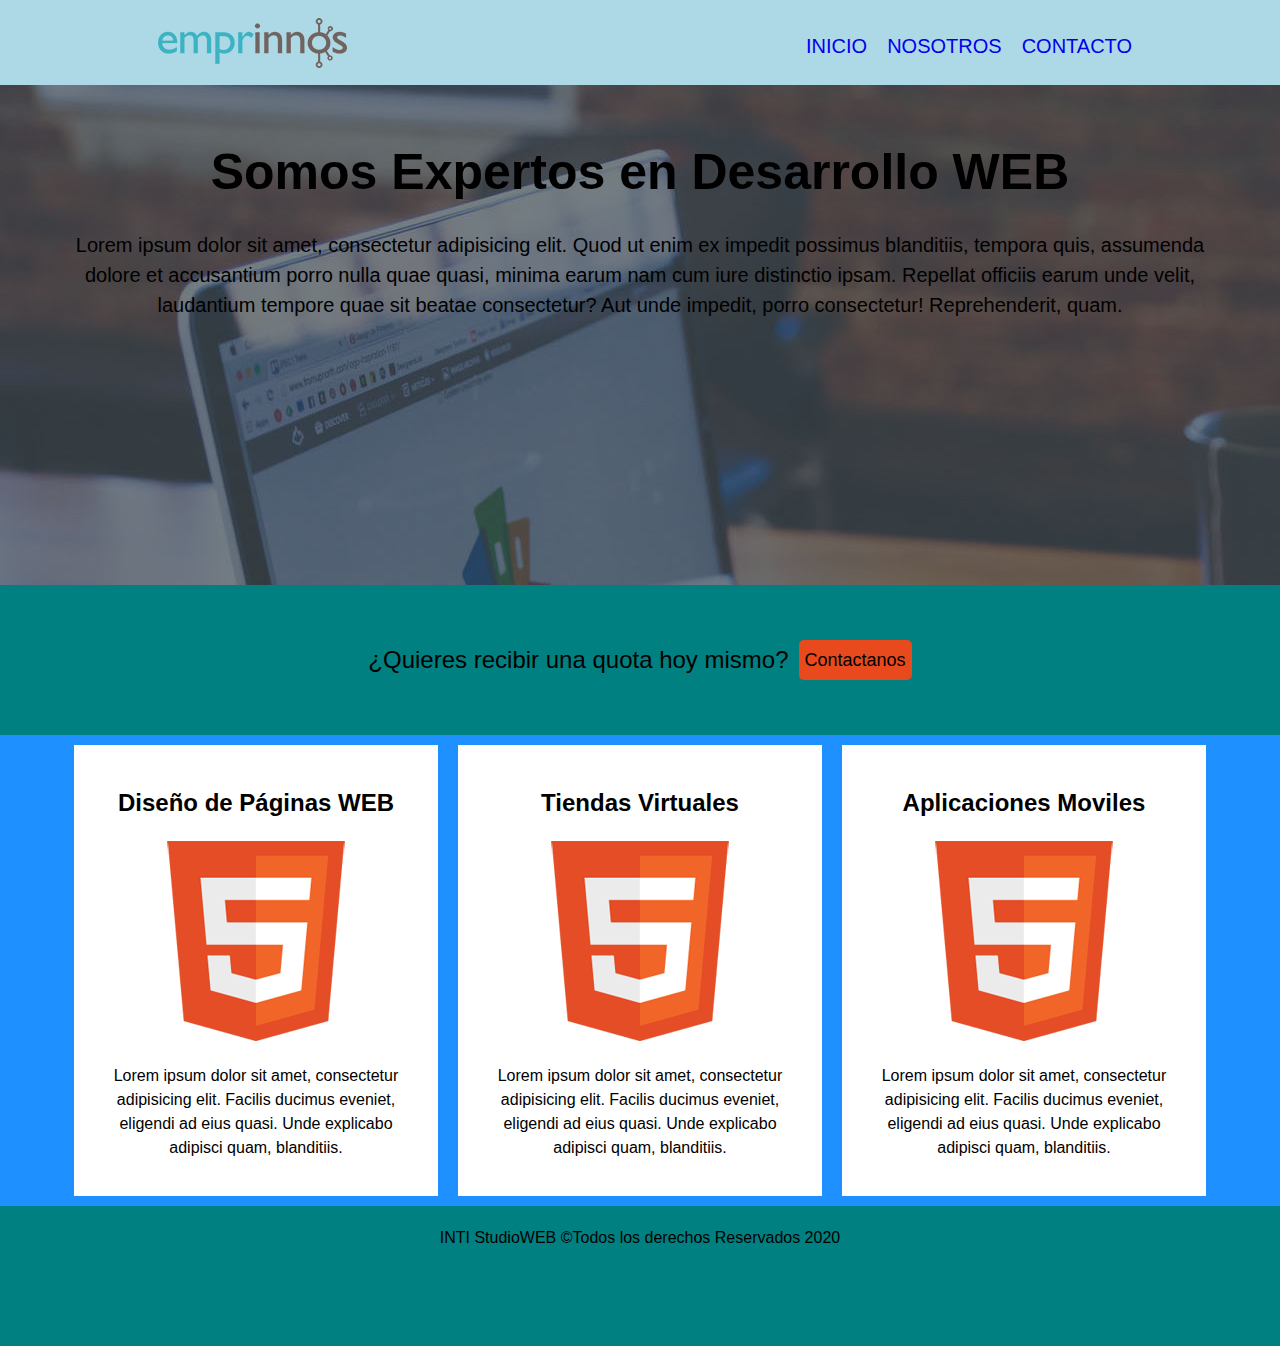
<file: index.html>
<!DOCTYPE html>
<html lang="en">
<head>
	<meta charset="UTF-8">
	<meta name="viewport" content="width=device-width, initial-scale=1.0">
	<title>IntiStudioWeb|Inicio</title>
	<link rel="stylesheet" href="estilos.css">
</head>


<body>

<!-- El encabezado de la página con el menu y el logo-->

<header>
	<nav class="contenedor-flex-1">		
		<a href="index.html"><img id="img" class="img" src="img/logoE.png" alt=""></a>		
		<ul>
			<li><a href="index.html">inicio</a></li>
			<li><a href="nosotros.html">nosotros</a></li>
			<li><a href="contacto.html">contacto</a></li>
		</ul>						
	</nav>
</header>
	
<!-- El banner con el botón de cotización-->

	<section class="banner">
		<div class="contenedor">
			<h1 class="titulo-banner">Somos  Expertos en Desarrollo WEB</h1>
			<p>
				Lorem ipsum dolor sit amet, consectetur adipisicing elit. Quod ut enim ex impedit possimus blanditiis, tempora quis, assumenda dolore et accusantium porro nulla quae quasi, minima earum nam cum iure distinctio ipsam. Repellat officiis earum unde velit, laudantium tempore quae sit beatae consectetur? Aut unde impedit, porro consectetur! Reprehenderit, quam.
			</p>
		</div>
	</section>

<!-- Sección recibe una cuota-->

   <section >
      <div class="colorCuota">
        <span>¿Quieres recibir una quota hoy mismo?</span>        
        <button type="submit"><a href="contacto.html">Contactanos</a></button>        
      </div>
    </section>


<!-- La sección de Servicios-->
<section class="color-primario">

	<div class="contenedor-flex contenedor">
		<div class="primeraCaja">
			<h2>Diseño de Páginas WEB</h2>
			<img src="img/logo.png" alt="icono de notebook">
			<p>
				Lorem ipsum dolor sit amet, consectetur adipisicing elit. Facilis ducimus eveniet, eligendi ad eius quasi. Unde explicabo adipisci quam, blanditiis.
		    </p>
	    </div>

		<div class="segundaCaja">
			<h2>Tiendas Virtuales</h2>
			<img src="img/logo.png" alt="icono de notebook">
			<p>
			   Lorem ipsum dolor sit amet, consectetur adipisicing elit. Facilis ducimus eveniet, eligendi ad eius quasi. Unde explicabo adipisci quam, blanditiis.
			</p>
		</div>

		<div class="terceraCaja">
			<h2>Aplicaciones Moviles </h2>
			<img src="img/logo.png" alt="icono de notebook">
			<p>
			   Lorem ipsum dolor sit amet, consectetur adipisicing elit. Facilis ducimus eveniet, eligendi ad eius quasi. Unde explicabo adipisci quam, blanditiis.
			</p>
	    </div>
	</div>
</section>

<!-- El pie de la página-->

	<footer>
		<div class="contenedor">
			INTI StudioWEB &copy;Todos los derechos Reservados 2020
		</div>
	</footer>
</body>
</html>
</file>
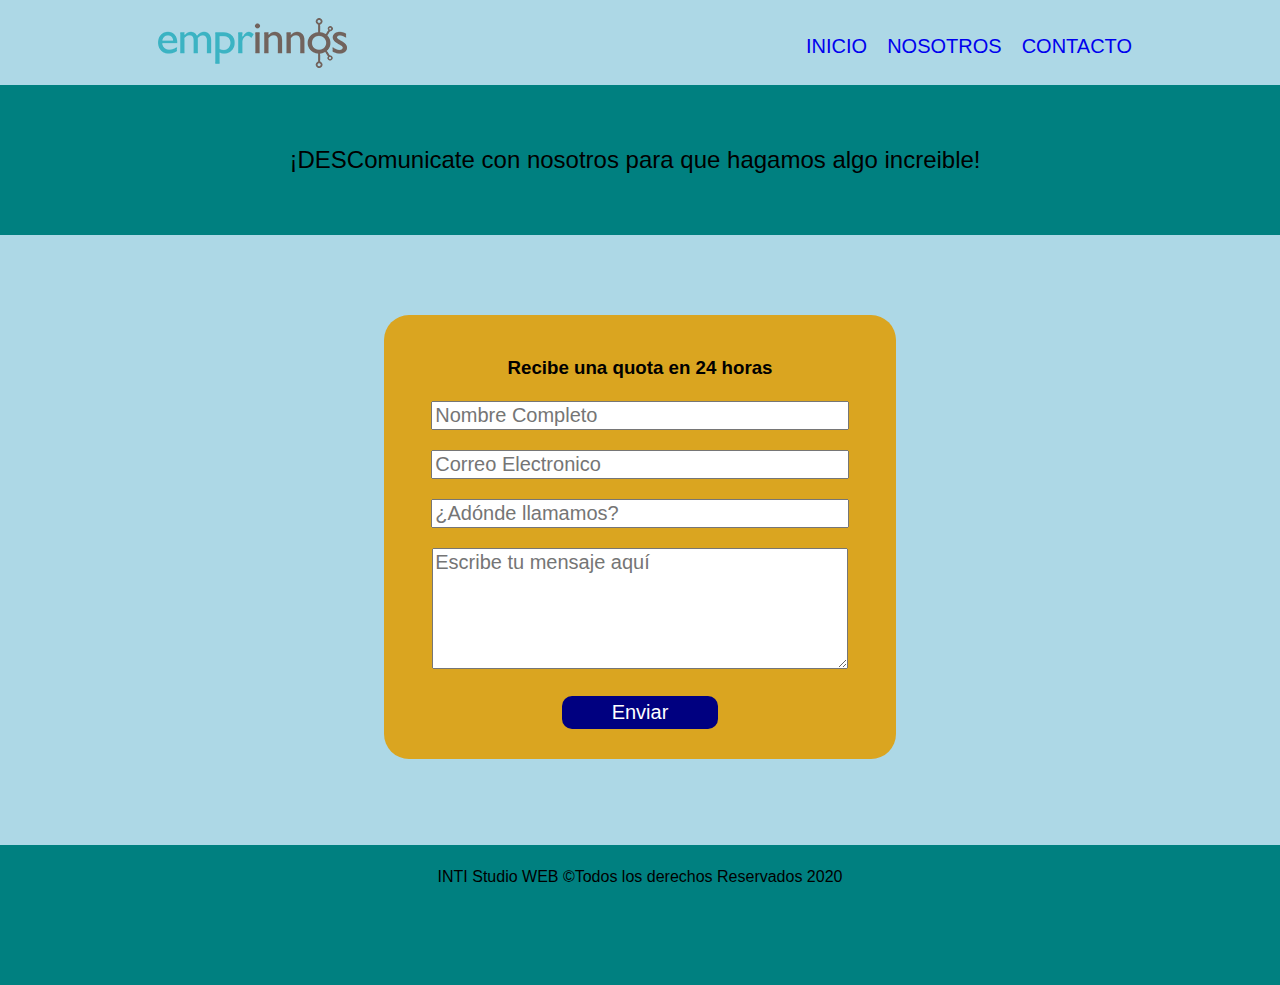
<file: contacto.html>
<!DOCTYPE html>
<html lang="en">
<head>
	<meta charset="UTF-8">
	<meta name="viewport" content="width=device-width, initial-scale=1.0">
	<title>IntiStudioWeb|Contacto</title>
	<link rel="stylesheet" href="estilos.css">
</head>


<body>

<!-- El encabezado de la página con el menu y el logo-->
<header>
    <nav class="contenedor-flex-1">     
        <a href="index.html"><img src="img/logoE.png" alt=""></a>       
        <ul>
            <li><a href="index.html">inicio</a></li>
            <li><a href="nosotros.html">nosotros</a></li>
            <li><a href="contacto.html">contacto</a></li>
        </ul>                       
    </nav>
</header>
	
<!-- Sección recibe una cuota-->

   <section >
      <div class="colorCuota">
        <span>¡DESComunicate con nosotros para que hagamos algo increible!</span>                     
      </div>
    </section>

<!-- La sección del formulario-->



     <section class="seccion-formulario">
     <!--	<h1>Usa este formulario para ponerte en contacto con nosotros</h1>-->
     <div class="contenedor-formulario">
     	<h3>Recibe una quota en 24 horas</h3>
     	<form class="formulario">
     		<div>
     			<!-- <label for="nombre">Nombre</label> <br> -->
     			<input  type="text" placeholder="Nombre Completo" id="nombre">
     		</div>

     		<div>
     			<!-- <label for="correo">Email</label> <br> -->
     			<input type="text" placeholder="Correo Electronico" id="correo">
     		</div>
     		<div>
     			<!--<label for="telefono">Teléfono</label> <br>-->
     			<input type="text" placeholder="¿Adónde llamamos?">
     		</div>
     		<div>
     			<!--<label for="mensaje">Mensaje</label> <br> -->
     			<textarea name="cajaDeTexto" id="mensaje" placeholder="Escribe tu mensaje aquí" rows="5"></textarea>
     		</div>
     		<div class="alinear-boton">
     		<button class ="boton" type="submit">Enviar</button>
     	    </div>    	    
     	</form>
     </div>
 </section>


<!-- El pie de la página-->

	<footer>
		<div>INTI Studio WEB &copy;Todos los derechos Reservados 2020</div>
	</footer>
</body>
</html>
</file>
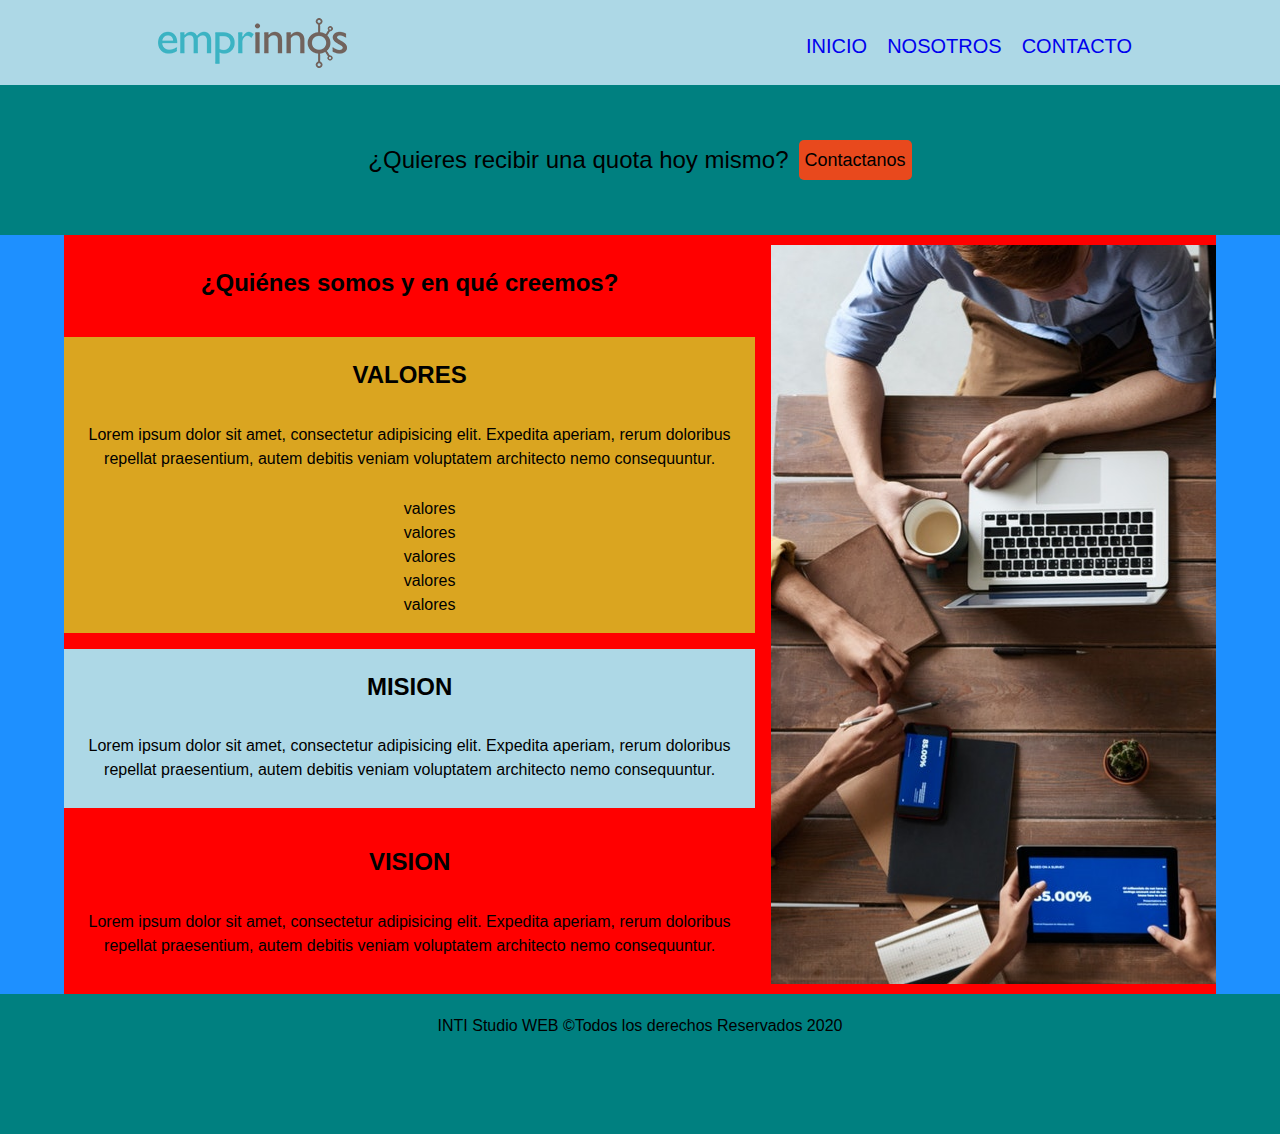
<file: nosotros.html>
<!DOCTYPE html>
<html lang="en">
<head>
	<meta charset="UTF-8">
	<meta name="viewport" content="width=device-width, initial-scale=1.0">
	<title>IntiStudioWeb|Nosotros</title>
	<link rel="stylesheet" href="estilos.css">
</head>


<body>

<!-- El encabezado de la página con el menu y el logo-->
<header>
	<nav class="contenedor-flex-1">		
		<a href="index.html"><img src="img/logoE.png" alt=""></a>		
		<ul>
			<li><a href="index.html">inicio</a></li>
			<li><a href="nosotros.html">nosotros</a></li>
			<li><a href="contacto.html">contacto</a></li>
		</ul>						
	</nav>
</header>
	
<!-- El banner con el botón de cotización-->

<!-- Sección recibe una cuota-->

   <section >
      <div class="colorCuota">
        <span>¿Quieres recibir una quota hoy mismo?</span>        
        <button type="submit"><a href="contacto.html">Contactanos</a></button>        
      </div>
    </section>

<!-- La sección de Nosotros -->

<section class="color-primario">
<div class="grid-2 contenedor">
	
	<div class="acerca">

     <h2>¿Quiénes somos y en qué creemos?</h2>
	


    </div>

	<div class="valores">
		<h2>VALORES</h2>
		<p>
			Lorem ipsum dolor sit amet, consectetur adipisicing elit. Expedita aperiam, rerum doloribus repellat praesentium, autem debitis veniam voluptatem architecto nemo consequuntur. 
        </p>

        <ul>
        	<li>valores</li>
        	<li>valores</li>
        	<li>valores</li>
        	<li>valores</li>
        	<li>valores</li>
        </ul>  

	</div>

	<div class="mision">
		<h2>MISION</h2>
		<p>
			Lorem ipsum dolor sit amet, consectetur adipisicing elit. Expedita aperiam, rerum doloribus repellat praesentium, autem debitis veniam voluptatem architecto nemo consequuntur. 
        </p>
	</div>
	<div class="vision">

		<h2>VISION</h2>
		<p>
			Lorem ipsum dolor sit amet, consectetur adipisicing elit. Expedita aperiam, rerum doloribus repellat praesentium, autem debitis veniam voluptatem architecto nemo consequuntur. 
	    </p>
	</div>

	<div class="equipo">	
    </div>
</div>
</section>


<!-- El pie de la página-->

	<footer>
		<div>INTI Studio WEB &copy;Todos los derechos Reservados 2020</div>
	</footer>
</body>
</html>
</file>
<file: estilos.css>
body{
	font-family:  'MS Serif', 'New York', sans-serif;
	font-size: 16px;
	line-height: 1.5;
	margin:0;
	padding:0;
}

.contenedor{
  width:90%;
  margin:auto;
  overflow:hidden;
}

.color-primario {
  background-color: dodgerblue;
}


/*Encabezado de la Pagina*/

header {
  background-color: lightblue;
  min-height: 70px;
  padding-top: 15px;
  overflow:hidden;
}

.contenedor-flex-1 {
  display: flex;
  justify-content: space-between;
  align-items: center;
  width: 80%;
  margin:auto;
}


.contenedor-flex-1 ul {
  display: flex;
  justify-content: flex-end;
  align-items: center;
 
}

 .contenedor-flex-1   ul li {
    margin-right: 20px;
    &:last-child {
    margin-right:20px;
  };  
        list-style-type: none;

}




.contenedor-flex-1 li a {
  text-decoration: none;
  font-size: 20px;
  text-transform: uppercase;
  }


/*Banner*/

.banner {
	
	min-height: 500px;
	text-align: center;
	background:url('img/banner.jpg') ;
	font-size: 20px;
}

.titulo-banner{
  margin-top:0px;
  font-size:50px;
  margin-bottom:10px;
  padding-top: 50px;
}


/*Anuncio para recibir una cuota*/

.colorCuota {
	background-color: teal;
	min-height: 150px;	
  display: flex;
  flex-wrap: wrap;
  align-items: center; 
  justify-content: center;
  text-align: center;
}

.colorCuota span {
	font-size: 1.5rem;
	margin-right: 10px;
	
}

.colorCuota button {
  height:40px;
  background:#e8491d;
  border-radius:5px;
  border: 0;
  overflow: hidden;
}

.colorCuota a {
	text-decoration: none;
	color: black;
	font-size: 18px;
}

/*Seccion de Servicios*/

.contenedor-flex {
  display: flex;
  justify-content: center;
  flex-wrap:nowrap;

}

.contenedor-flex > div {
  background-color: white;
  margin: 10px;
  padding: 20px;
  font-size: 16px;
  text-align: center;
}

/*Sección de nosotros*/


.grid-2{
  background-color: red ;
  display: grid;
  grid-gap: 1em;
  grid-template-rows: auto-fill;
  grid-template-columns: 60% 40%;
  grid-template-areas: 
  "acerca equipo"
  "valores equipo"
  "mision equipo"
  "vision equipo";
}

.acerca {
  background-color: red;
  grid-area: acerca;
  text-align: center;
  margin-top: 10px;
}


.valores {
  background-color: goldenrod;
  grid-area: valores;
  text-align: center;

}
.valores ul li {
  list-style-type: none;
}


.mision {
  background-color: lightblue;
  grid-area: mision;
  text-align: center;
}


.vision {
  background-color: red;
  grid-area: vision;
  text-align: center;
  margin-bottom: 10px;
}


.equipo {
  background-color: teal;
  grid-area: equipo;
  background:url('img/equipo.png');
  
  margin-top: 10px;
  margin-bottom: 10px; 
}


.espacio-nosotros {
  margin-top: 10px;
  margin-bottom: 10px;
}

.grid-2 p {
  padding: 10px;
}


/*Sección de CONTACTO*/

.seccion-formulario{
 min-height: 50vh;
 background-color: lightblue;
 padding-top: 80px;
 padding-bottom: 80px;
}

.contenedor-formulario{
  background-color: goldenrod;
  width: 40%;
  margin: auto;
  padding-top: 20px;
  overflow: hidden;
  border-radius: 25px;
}

.contenedor-formulario h3{
  text-align: center;
}

.formulario {
	text-align: center;
}

.formulario > div {
	padding-bottom: 20px;
}

.formulario input, textarea {
  font-size: 20px;
  font-family:  'MS Serif', 'New York', sans-serif;
  width: 80%;  
}

.alinear-boton {
  text-align: center;
}

  .boton {
    background-color: navy;
    color: white;
    border-radius: 10px;
    border: none;
    font-size: 20px;
    font-family:  'MS Serif', 'New York', sans-serif;
    padding:  5px 50px;
    cursor: pointer;
    margin-bottom: 10px;
}


/*El pie de la página*/

footer {
  text-align: center;
  background-color: teal;
  padding:20px;
  min-height: 100px;
}


/*Media Queries*/

@media(max-width: 768px){
  .contenedor-flex{
    flex-wrap: wrap;
  }

  .contenedor-flex-1{ 
    display: flex;
    justify-content: center;
    align-items: center;
    flex-wrap: wrap;

  }

 .contenedor-flex-1 li a {  
   font-size: 0.8rem;  
   }


.grid-2{
  display: grid;
  grid-gap: 1em;
  grid-template-rows: auto-fill;
  grid-template-columns: 100%;
  grid-template-areas: 
  "acerca"
  "valores"
  "mision"
  "vision";
}

.equipo {display: none;}

.contenedor-formulario{
  background-color: goldenrod;
  width: 60%; 
  margin: auto;
  padding-top: 20px;
}

.formulario input, textarea {
  font-size: 15px;
  font-family:  'MS Serif', 'New York', sans-serif;
  width: 90%;
}
 .boton {
    font-size: 15px;
}


}


/*iPad & iPad pro posición vertical*/
@media(min-height: 1024px) {

  footer {
min-height: 300px;
}

}

@media(max-width:253px) {

.contenedor-flex-1 ul {
  display: block;

}
#img {
	width:80%;
	height: auto;
}	
}
</file>
